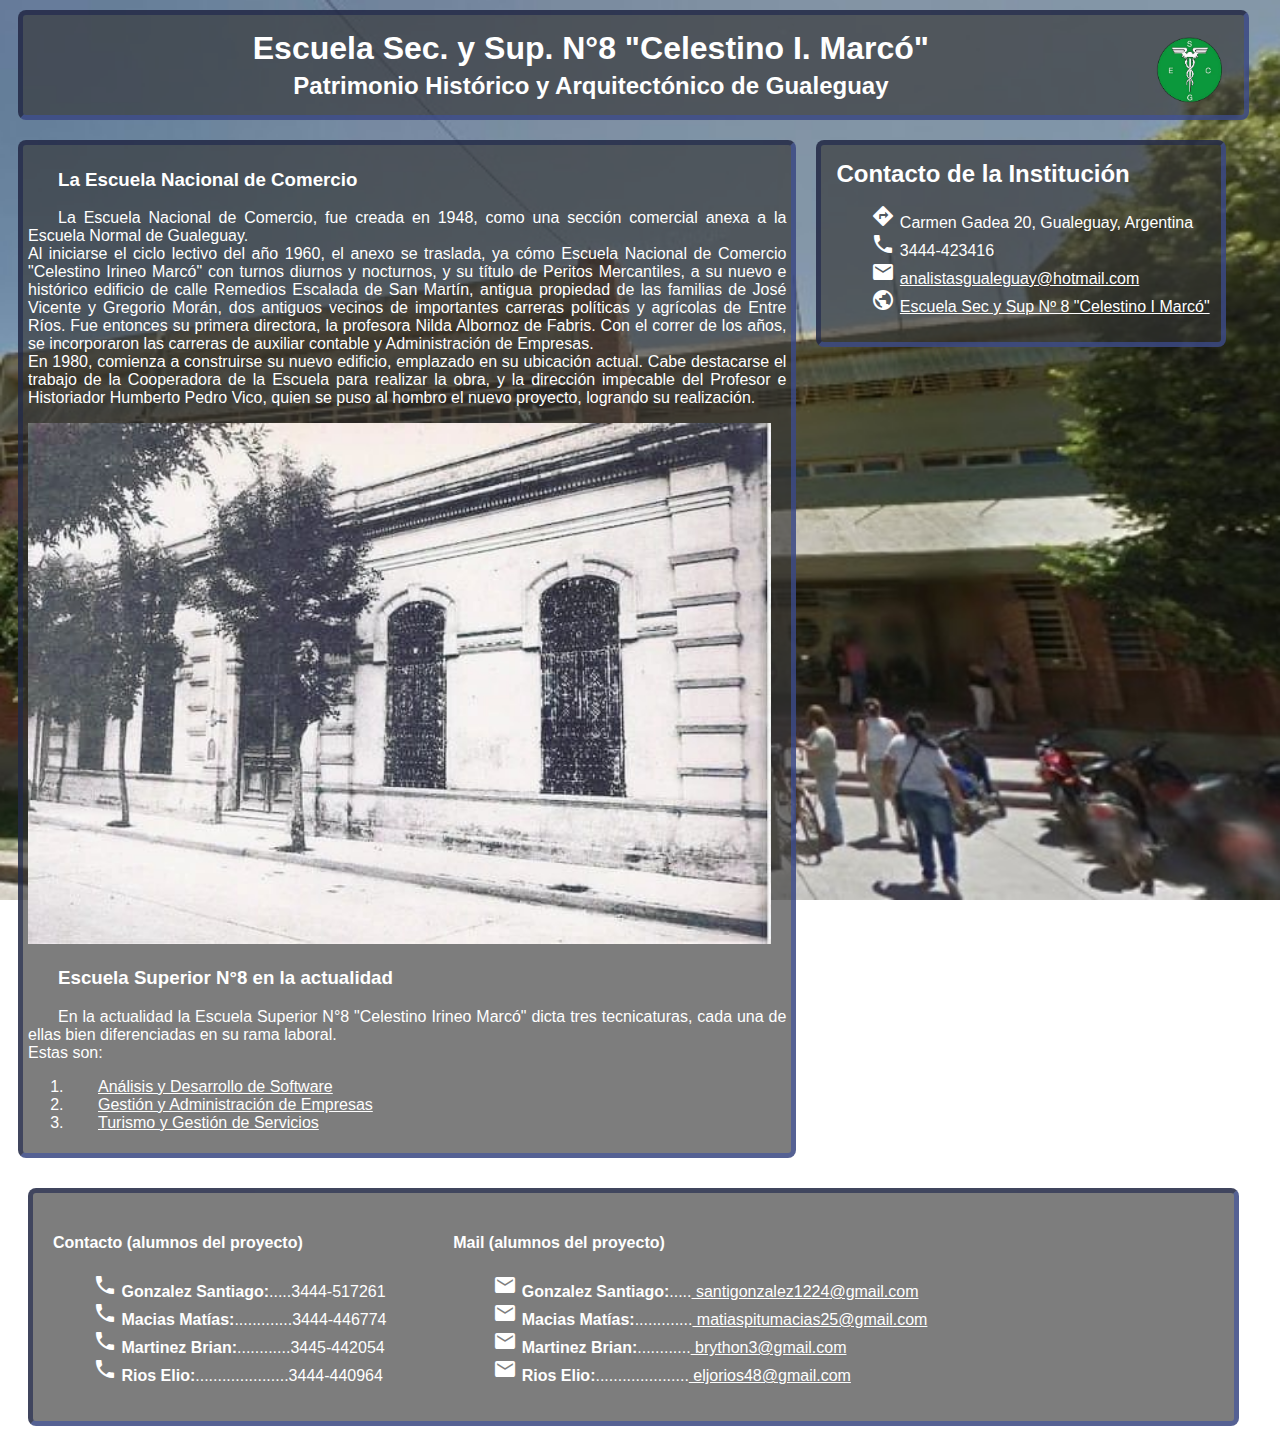
<file: index.html>
<!DOCTYPE html>
<html lang="es">
<head>
    <meta charset="UTF-8">
    <meta name="viewport" content="width=device-width, initial-scale=1.0">
    <title>Trabajo Final de UDI</title>
    <link rel="stylesheet" href="style.css">
    <link rel="icon" type="image/x-icon" href="img/escudo-escuela-comercio.png">
    <link rel="stylesheet" href="https://fonts.googleapis.com/icon?family=Material+Icons">
</head>
<body>
    <header>
        <img src="img/escudo-escuela-comercio.png" class="escudo">
        <h1>
            Escuela Sec. y Sup. N°8 "Celestino I. Marcó"
        </h1>
        <h2>
            Patrimonio Histórico y Arquitectónico de Gualeguay
        </h2>
    </header>
    <section>
        <h3>
            La Escuela Nacional de Comercio
        </h3>
        <p>
            La Escuela Nacional de Comercio, fue creada en 1948, como una sección comercial anexa 
            a la Escuela Normal de Gualeguay.<br>
            Al iniciarse el ciclo lectivo del año 1960, el anexo se traslada, ya cómo 
            Escuela Nacional de Comercio "Celestino Irineo Marcó" con turnos diurnos y nocturnos, 
            y su título de Peritos Mercantiles, a su nuevo e histórico edificio de calle 
            Remedios Escalada de San Martín, antigua propiedad de las familias de José Vicente y 
            Gregorio Morán, dos antiguos vecinos de importantes carreras políticas y agrícolas de 
            Entre Ríos. Fue entonces su primera directora, la profesora Nilda Albornoz de Fabris.
            Con el correr de los años, se incorporaron las carreras de auxiliar contable y 
            Administración de Empresas.<br>
            En 1980, comienza a construirse su nuevo edificio, emplazado en su ubicación actual.
            Cabe destacarse el trabajo de la Cooperadora de la Escuela para realizar la obra, y la 
            dirección impecable del Profesor e Historiador Humberto Pedro Vico, quien se puso al 
            hombro el nuevo proyecto, logrando su realización.
        </p>
        <img src="img/334444800_1058430471779648_1033891346542753896_n.jpg"
        alt="Foto del primer edificio de la Escuela Nacional de Comercio" class="foto">
        <h3>
            Escuela Superior N°8 en la actualidad
        </h3>
        <p>
            En la actualidad la Escuela Superior N°8 "Celestino Irineo Marcó" dicta tres tecnicaturas,
            cada una de ellas bien diferenciadas en su rama laboral.<br>Estas son:
            <ol>
                <li>
                    <a href="software.html">Análisis y Desarrollo de Software</a>
                </li>
                <li>
                    <a href="admin.html">Gestión y Administración de Empresas</a>
                </li>
                <li>
                    <a href="turismo.html">Turismo y Gestión de Servicios</a>
                </li>
            </ol>
        </p>
    </section>
    <aside>
      <h2>
        Contacto de la Institución
      </h2>
      <ul class="contacto">
        <li><i class="material-icons">directions</i>
            Carmen Gadea 20, Gualeguay, Argentina
        </li>
        <li><i class="material-icons">phone</i>
            3444-423416
        </li>
        <li><i class="material-icons">mail</i>
            <a href="mailto:analistasgualeguay@hotmail.com">
                analistasgualeguay@hotmail.com</a>
        </li>
        <li><i class="material-icons">public</i>
            <a href="https://www.facebook.com/superiorcelestinomarco" target="_blank">
                Escuela Sec y Sup Nº 8 "Celestino I Marcó"
            </a>
        </li>
      </ul>
    </aside>
    <footer>
        <div id="columna1">
            <h4>
                Contacto (alumnos del proyecto)
            </h4>
            <ul class="contacto">
                <li><i class="material-icons">phone</i>
                    <strong>Gonzalez Santiago:</strong>.....3444-517261
                </li>
                <li><i class="material-icons">phone</i>
                    <strong>Macias Matías:</strong>.............3444-446774
                </li>
                <li><i class="material-icons">phone</i>
                    <strong>Martinez Brian:</strong>............3445-442054
                </li>
                <li><i class="material-icons">phone</i>
                    <strong>Rios Elio:</strong>.....................3444-440964
                </li>
            </ul>
        </div>
        <div id="columna2">
            <h4>
                Mail (alumnos del proyecto)
            </h4>
            <ul class="contacto">
                <li><i class="material-icons">mail</i>
                    <strong>Gonzalez Santiago:</strong>.....<a href="mailto:santigonzalez1224@gmail.com">
                        santigonzalez1224@gmail.com
                    </a>
                </li>
                <li><i class="material-icons">mail</i>
                    <strong>Macias Matías:</strong>.............<a href="mailto:matiaspitumacias25@gmail.com">
                        matiaspitumacias25@gmail.com
                    </a>
                </li>
                <li><i class="material-icons">mail</i>
                    <strong>Martinez Brian:</strong>............<a href="mailto:brython3@gmail.com">
                        brython3@gmail.com
                    </a>

                </li>
                <li><i class="material-icons">mail</i>
                    <strong>Rios Elio:</strong>.....................<a href="mailto:eljorios48@gmail.com">
                        eljorios48@gmail.com
                    </a>
                </li>
            </ul>
        </div>
    </footer>
</body>
</html>
</file>
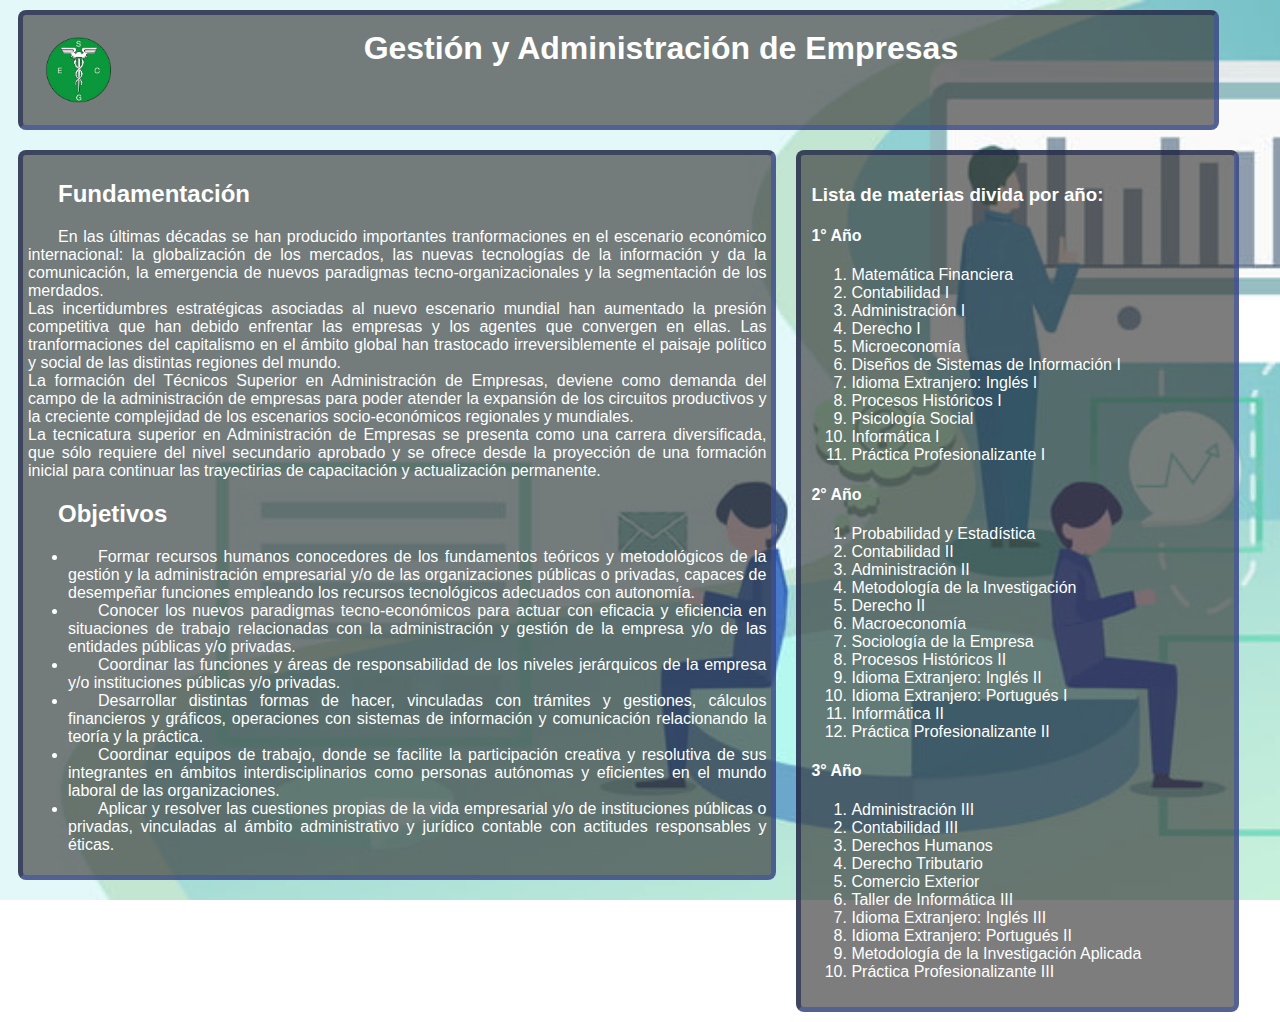
<file: admin.html>
<!DOCTYPE html>
<html lang="es">
<head>
    <meta charset="UTF-8">
    <meta name="viewport" content="width=device-width, initial-scale=1.0">
    <link rel="icon" type="image/x-icon" href="img/escudo-escuela-comercio.png">
    <link rel="stylesheet" href="tecnicaturas.css">
    <title>Tecnicatura Superior en Gestión y Administración de Empresas</title>
</head>
<body id="admin">
    <header>
        <a href="index.html"><img src="img/escudo-escuela-comercio.png" class="regreso"></a>
        <h1>
            Gestión y Administración de Empresas
        </h1>
    </header>
    <section>
        <h2>
            Fundamentación
        </h2>
        <p>
            En las últimas décadas se han producido importantes tranformaciones
            en el escenario económico internacional: la globalización de los mercados,
            las nuevas tecnologías de la información y da la comunicación, la emergencia
            de nuevos paradigmas tecno-organizacionales y la segmentación de los merdados.<br>
            Las incertidumbres estratégicas asociadas al nuevo escenario mundial han
            aumentado la presión competitiva que han debido enfrentar las empresas y los
            agentes que convergen en ellas. Las tranformaciones del capitalismo en el
            ámbito global han trastocado irreversiblemente el paisaje político y social
            de las distintas regiones del mundo.<br>
            La formación del Técnicos Superior en Administración de Empresas, deviene como
            demanda del campo de la administración de empresas para poder atender
            la expansión de los circuitos productivos y la creciente complejidad de los
            escenarios socio-económicos regionales y mundiales.<br>
            La tecnicatura superior en Administración de Empresas se presenta como una
            carrera diversificada, que sólo requiere del nivel secundario aprobado
            y se ofrece desde la proyección de una formación inicial para continuar las
            trayectirias de capacitación y actualización permanente.
        </p>
        <h2>
            Objetivos
        </h2>
        <ul>
            <li>
                Formar recursos humanos conocedores de los fundamentos teóricos y metodológicos
                de la gestión y la administración empresarial y/o de las organizaciones públicas
                o privadas, capaces de desempeñar funciones empleando los recursos tecnológicos
                adecuados con autonomía.
            </li>
            <li>
                Conocer los nuevos paradigmas tecno-económicos para actuar con eficacia y eficiencia
                en situaciones de trabajo relacionadas con la administración y gestión
                de la empresa y/o de las entidades públicas y/o privadas.
            </li>
            <li>
                Coordinar las funciones y áreas de responsabilidad de los niveles
                jerárquicos de la empresa y/o instituciones públicas y/o privadas.
            </li>
            <li>
                Desarrollar distintas formas de hacer, vinculadas con trámites y gestiones,
                cálculos financieros y gráficos, operaciones con sistemas de información
                y comunicación relacionando la teoría y la práctica.
            </li>
            <li>
                Coordinar equipos de trabajo, donde se facilite la participación creativa
                y resolutiva de sus integrantes en ámbitos interdisciplinarios como
                personas autónomas y eficientes en el mundo laboral de las organizaciones.
            </li>
            <li>
                Aplicar y resolver las cuestiones propias de la vida empresarial y/o de instituciones
                públicas o privadas, vinculadas al ámbito administrativo y jurídico
                contable con actitudes responsables y éticas.
            </li>
        </ul>
    </section>
    <aside>
        <h3>
            Lista de materias divida por año:
        </h3>
        <h4>1° Año</h4>
        <ol>
            <li>Matemática Financiera</li>
            <li>Contabilidad I</li>
            <li>Administración I</li>
            <li>Derecho I</li>
            <li>Microeconomía</li>
            <li>Diseños de Sistemas de Información I</li>
            <li>Idioma Extranjero: Inglés I</li>
            <li>Procesos Históricos I</li>
            <li>Psicología Social</li>
            <li>Informática I</li>
            <li>Práctica Profesionalizante I</li>
        </ol>
        <h4>2° Año</h4>
        <ol>
            <li>Probabilidad y Estadística</li>
            <li>Contabilidad II</li>
            <li>Administración II</li>
            <li>Metodología de la Investigación</li>
            <li>Derecho II</li>
            <li>Macroeconomía</li>
            <li>Sociología de la Empresa</li>
            <li>Procesos Históricos II</li>
            <li>Idioma Extranjero: Inglés II</li>
            <li>Idioma Extranjero: Portugués I</li>
            <li>Informática II</li>
            <li>Práctica Profesionalizante II</li>
        </ol>
        <h4>3° Año</h4>
        <ol>
            <li>Administración III</li>
            <li>Contabilidad III</li>
            <li>Derechos Humanos</li>
            <li>Derecho Tributario</li>
            <li>Comercio Exterior</li>
            <li>Taller de Informática III</li>
            <li>Idioma Extranjero: Inglés III</li>
            <li>Idioma Extranjero: Portugués II</li>
            <li>Metodología de la Investigación Aplicada</li>
            <li>Práctica Profesionalizante III</li>
        </ol>
    </aside>
</body>
</html>
</file>
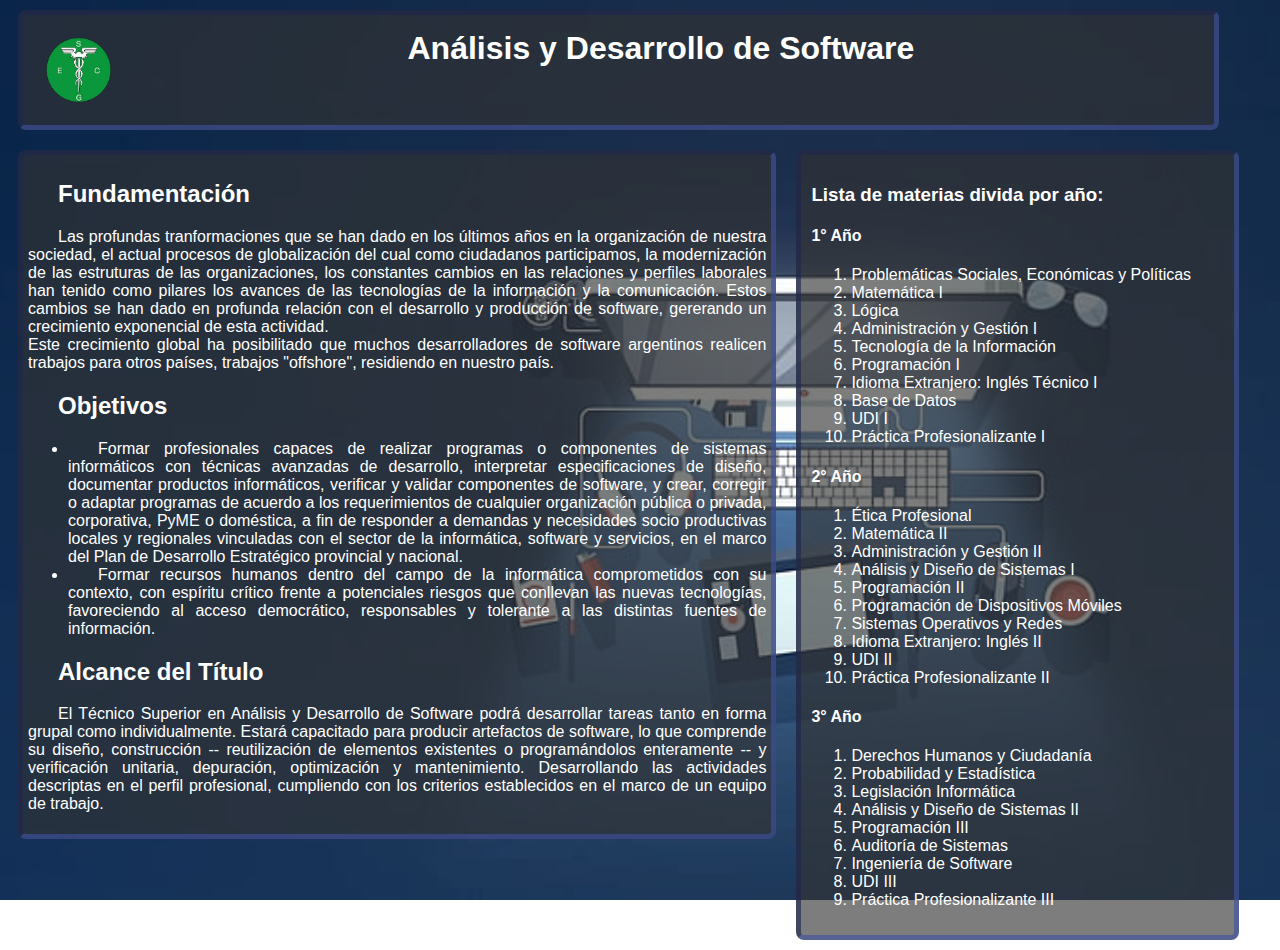
<file: software.html>
<!DOCTYPE html>
<html lang="es">
<head>
    <meta charset="UTF-8">
    <meta name="viewport" content="width=device-width, initial-scale=1.0">
    <link rel="icon" type="image/x-icon" href="img/escudo-escuela-comercio.png">
    <link rel="stylesheet" href="tecnicaturas.css">
    <title>Tecnicatura Superior en Análisis y Desarrollo de Software</title>
</head>
<body id="software">
    <header>
        <a href="index.html"><img src="img/escudo-escuela-comercio.png" class="regreso"></a>
        <h1>
            Análisis y Desarrollo de Software
        </h1>
    </header>
    <section>
        <h2>
            Fundamentación
        </h2>
        <p>
            Las profundas tranformaciones que se han dado en los últimos años
            en la organización de nuestra sociedad, el actual procesos de globalización
            del cual como ciudadanos participamos, la modernización de las estruturas
            de las organizaciones, los constantes cambios en las relaciones y perfiles
            laborales han tenido como pilares los avances de las tecnologías de
            la información y la comunicación. Estos cambios se han dado en profunda
            relación con el desarrollo y producción de software, gererando un
            crecimiento exponencial de esta actividad.<br>
            Este crecimiento global ha posibilitado que muchos desarrolladores
            de software argentinos realicen trabajos para otros países, trabajos
            "offshore", residiendo en nuestro país.
        </p>
        <h2>
            Objetivos
        </h2>
        <ul>
            <li>
                Formar profesionales capaces de realizar programas o componentes
                de sistemas informáticos con técnicas avanzadas de desarrollo,
                interpretar especificaciones de diseño, documentar productos
                informáticos, verificar y validar componentes de software, y crear,
                corregir o adaptar programas de acuerdo a los requerimientos de cualquier
                organización pública o privada, corporativa, PyME o doméstica,
                a fin de responder a demandas y necesidades socio productivas locales
                y regionales vinculadas con el sector de la informática, software y
                servicios, en el marco del Plan de Desarrollo Estratégico provincial
                y nacional.
            </li>
            <li>
                Formar recursos humanos dentro del campo de la informática comprometidos
                con su contexto, con espíritu crítico frente a potenciales riesgos que conllevan
                las nuevas tecnologías, favoreciendo al acceso democrático,
                responsables y tolerante a las distintas fuentes de información.
            </li>
        </ul>
        <h2>
            Alcance del Título
        </h2>
        <p>
            El Técnico Superior en Análisis y Desarrollo de Software podrá desarrollar tareas
            tanto en forma grupal como individualmente. Estará capacitado para producir
            artefactos de software, lo que comprende su diseño, construcción -- reutilización
            de elementos existentes o programándolos enteramente -- y verificación unitaria,
            depuración, optimización y mantenimiento. Desarrollando las actividades descriptas en el
            perfil profesional, cumpliendo con los criterios establecidos en el marco de un
            equipo de trabajo.
        </p>
    </section>
    <aside>
        <h3>
            Lista de materias divida por año:
        </h3>
        <h4>1° Año</h4>
        <ol>
            <li>Problemáticas Sociales, Económicas y Políticas</li>
            <li>Matemática I</li>
            <li>Lógica</li>
            <li>Administración y Gestión I</li>
            <li>Tecnología de la Información</li>
            <li>Programación I</li>
            <li>Idioma Extranjero: Inglés Técnico I</li>
            <li>Base de Datos</li>
            <li>UDI I</li>
            <li>Práctica Profesionalizante I</li>
        </ol>
        <h4>2° Año</h4>
        <ol>
            <li>Ética Profesional</li>
            <li>Matemática II</li>
            <li>Administración y Gestión II</li>
            <li>Análisis y Diseño de Sistemas I</li>
            <li>Programación II</li>
            <li>Programación de Dispositivos Móviles</li>
            <li>Sistemas Operativos y Redes</li>
            <li>Idioma Extranjero: Inglés II</li>
            <li>UDI II</li>
            <li>Práctica Profesionalizante II</li>
        </ol>
        <h4>3° Año</h4>
        <ol>
            <li>Derechos Humanos y Ciudadanía</li>
            <li>Probabilidad y Estadística</li>
            <li>Legislación Informática</li>
            <li>Análisis y Diseño de Sistemas II</li>
            <li>Programación III</li>
            <li>Auditoría de Sistemas</li>
            <li>Ingeniería de Software</li>
            <li>UDI III</li>
            <li>Práctica Profesionalizante III</li>
        </ol>
    </aside>
</body>
</html>
</file>
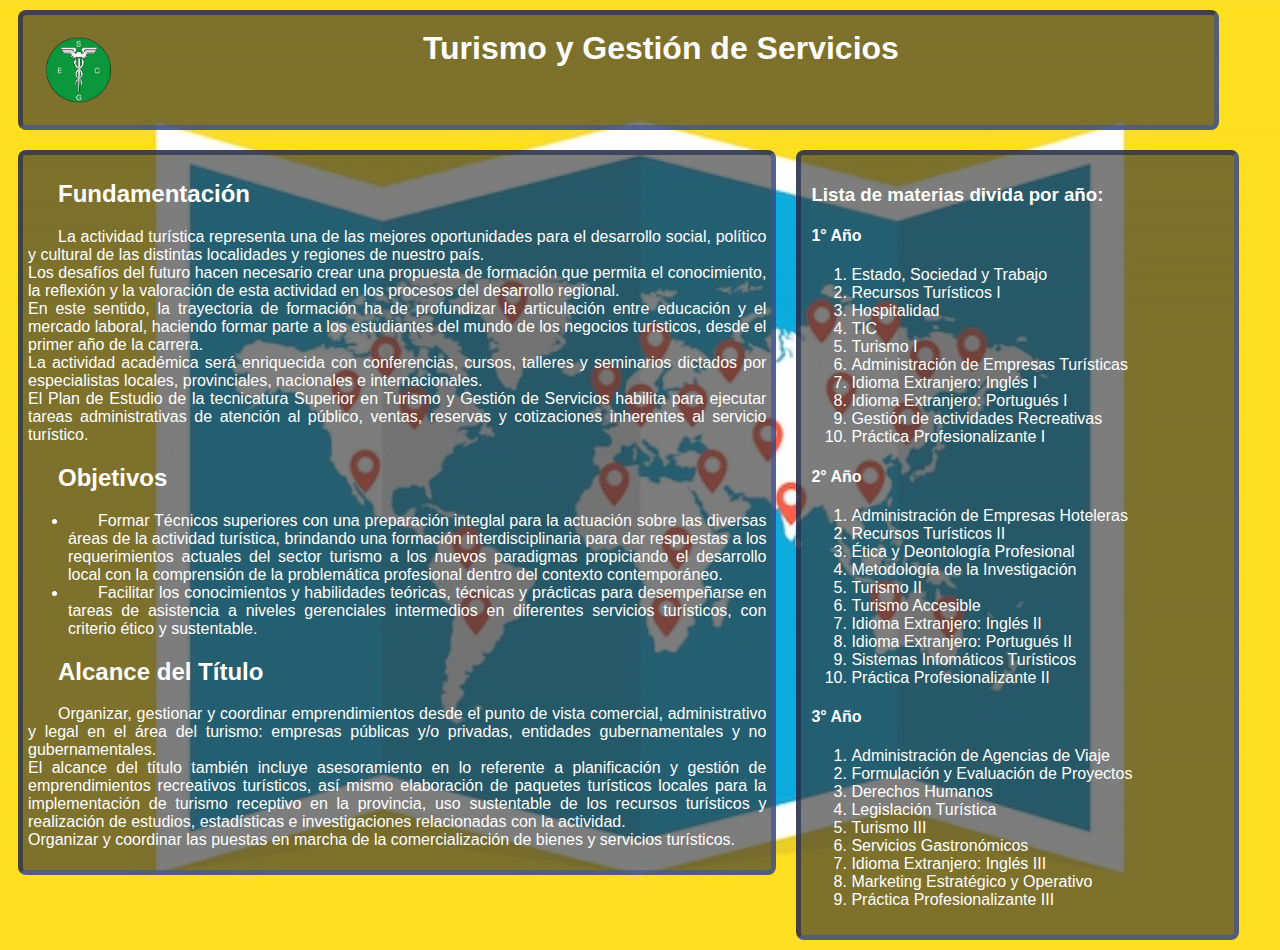
<file: turismo.html>
<!DOCTYPE html>
<html lang="es">
<head>
    <meta charset="UTF-8">
    <meta name="viewport" content="width=device-width, initial-scale=1.0">
    <link rel="icon" type="image/x-icon" href="img/escudo-escuela-comercio.png">
    <link rel="stylesheet" href="tecnicaturas.css">
    <title>Tecnicatura Superior en Turismo y Gestión de Servicios</title>
</head>
<body id="turismo">
    <header>
        <a href="index.html"><img src="img/escudo-escuela-comercio.png" class="regreso"></a>
        <h1>
            Turismo y Gestión de Servicios
        </h1>
    </header>
    <section>
        <h2>
            Fundamentación
        </h2>
        <p>
            La actividad turística representa una de las mejores oportunidades
            para el desarrollo social, político y cultural de las distintas localidades
            y regiones de nuestro país.<br>
            Los desafíos del futuro hacen necesario crear una propuesta de formación
            que permita el conocimiento, la reflexión y la valoración de esta actividad
            en los procesos del desarrollo regional.<br>
            En este sentido, la trayectoria de formación ha de profundizar la
            articulación entre educación y el mercado laboral, haciendo formar parte
            a los estudiantes del mundo de los negocios turísticos, desde
            el primer año de la carrera.<br>
            La actividad académica será enriquecida con conferencias, cursos,
            talleres y seminarios dictados por especialistas locales, provinciales,
            nacionales e internacionales.<br>
            El Plan de Estudio de la tecnicatura Superior en Turismo y Gestión
            de Servicios habilita para ejecutar tareas administrativas de atención al
            público, ventas, reservas y cotizaciones inherentes al servicio turístico.
        </p>
        <h2>
            Objetivos
        </h2>
        <ul>
            <li>
                Formar Técnicos superiores con una preparación integlal para la actuación
                sobre las diversas áreas de la actividad turística, brindando una formación
                interdisciplinaria para dar respuestas a los requerimientos actuales del sector
                turismo a los nuevos paradigmas propiciando el desarrollo local
                con la comprensión de la problemática profesional dentro del contexto
                contemporáneo.
            </li>
            <li>
                Facilitar los conocimientos y habilidades teóricas, técnicas y prácticas
                para desempeñarse en tareas de asistencia a niveles gerenciales intermedios
                en diferentes servicios turísticos, con criterio ético y sustentable.
            </li>
        </ul>
        <h2>
            Alcance del Título
        </h2>
        <p>
            Organizar, gestionar y coordinar emprendimientos desde el punto de vista
            comercial, administrativo y legal en el área del turismo: empresas públicas
            y/o privadas, entidades gubernamentales y no gubernamentales.<br>
            El alcance del título también incluye asesoramiento en lo referente
            a planificación y gestión de emprendimientos recreativos turísticos,
            así mismo elaboración de paquetes turísticos locales para la implementación
            de turismo receptivo en la provincia, uso sustentable de los recursos turísticos
            y realización de estudios, estadísticas e investigaciones relacionadas con
            la actividad.<br>
            Organizar y coordinar las puestas en marcha de la comercialización de bienes
            y servicios turísticos.
        </p>
    </section>
    <aside>
        <h3>
            Lista de materias divida por año:
        </h3>
        <h4>1° Año</h4>
        <ol>
            <li>Estado, Sociedad y Trabajo</li>
            <li>Recursos Turísticos I</li>
            <li>Hospitalidad</li>
            <li>TIC</li>
            <li>Turismo I</li>
            <li>Administración de Empresas Turísticas</li>
            <li>Idioma Extranjero: Inglés I</li>
            <li>Idioma Extranjero: Portugués I</li>
            <li>Gestión de actividades Recreativas</li>
            <li>Práctica Profesionalizante I</li>
        </ol>
        <h4>2° Año</h4>
        <ol>
            <li>Administración de Empresas Hoteleras</li>
            <li>Recursos Turísticos II</li>
            <li>Ética y Deontología Profesional</li>
            <li>Metodología de la Investigación</li>
            <li>Turismo II</li>
            <li>Turismo Accesible</li>
            <li>Idioma Extranjero: Inglés II</li>
            <li>Idioma Extranjero: Portugués II</li>
            <li>Sistemas Infomáticos Turísticos</li>
            <li>Práctica Profesionalizante II</li>
        </ol>
        <h4>3° Año</h4>
        <ol>
            <li>Administración de Agencias de Viaje</li>
            <li>Formulación y Evaluación de Proyectos</li>
            <li>Derechos Humanos</li>
            <li>Legislación Turística</li>
            <li>Turismo III</li>
            <li>Servicios Gastronómicos</li>
            <li>Idioma Extranjero: Inglés III</li>
            <li>Marketing Estratégico y Operativo</li>
            <li>Práctica Profesionalizante III</li>
        </ol>
    </aside>
</body>
</html>
</file>
<file: style.css>
/*Resposive Web Design*/

*¨{
    box-sizing: border-box;
}

/*Estilo del Body*/

body{
    background-image: url(img/Anotación\ 2023-11-08\ 213519.jpg);
    background-repeat: no-repeat;
    background-attachment: fixed;
    background-position: center;
    background-size: cover;
    color: #ffffff;
}

a{
    color: white;
}

/*Estilo del Header*/

header{
    text-align: center;
    width: 95%;/*Espacio que ocupa en pantalla*/
    height: auto;
    border: inset 5px #3f52a1a2;
    border-radius: 8px;
    background-color: #333333a2;
    margin: 10px;
    padding: 10px;
    font-family: Arial, Helvetica, sans-serif;
}

.escudo{/*Dimensiones del escudo dentro del header y su ubicación dentro del mismo*/
    width: 90px;
    height: 90px;
    float: right;
}

h1{
    margin: 5px;
}

h2{
    margin: 5px;
}

/*Estilo del Section*/

section{
    text-align: justify;
    text-indent: 30px;
    width: 60%;/*Espacio que ocupa en pantalla*/
    border: inset 5px #3f52a1a2;
    border-radius: 8px;
    padding: 5px;
    float: left;
    height: auto;
    margin: 10px;
    background-color: #333333a2;
    font-family: Arial, Helvetica, sans-serif;
}

.foto{
    width: 98%;
    height: auto;
}

/*Estilo del Aside*/

aside{
    border: inset 5px #3f52a1a2;
    border-radius: 8px;
    width: 30%;/*Espacio que ocupa en pantalla*/
    float: left;
    margin: 10px;
    padding: 10px;
    background-color: #333333a2;
    font-family: Arial, Helvetica, sans-serif;
}

/*Estilo del Footer*/

footer{
    top: auto;/*Posición que ubica en relación a la parte superior de la pantalla*/
    width: 95%;/*Espacio que ocupa en pantalla*/
    border: inset 5px #3f52a1a2;
    border-radius: 8px;
    margin: 20px;
    position: relative;
    float: left;
    height: auto;
    background-color: #333333a2;
    font-family: Arial, Helvetica, sans-serif;
}

.contacto{
    list-style: none;
}

#columna1{
    width: 30%;/*Espacio que ocupa dentro del footer*/
    height: auto;
    margin: 20px;
    float: left;
}

#columna2{
    width: 45%;/*Espacio que ocupa dentro del footer*/
    height: auto;
    margin: 20px;
    float: left;
}
</file>
<file: tecnicaturas.css>
/*Responsive Web Design*/

*{
    box-sizing: border-box;
}
 /*Fondo de pantalla de cada una de las páginas*/
#admin{
    background-image: url(img/WhatsApp\ Image\ 2023-11-11\ at\ 18.33.32\ \(1\).jpeg);
    background-attachment: fixed;
    background-repeat: no-repeat;
    background-size: cover;
}

#turismo{
    background-image: url(img/WhatsApp\ Image\ 2023-11-11\ at\ 18.33.31.jpeg);
    background-attachment: fixed;
    background-repeat: no-repeat;
    background-size: cover;
}

#software{
    background-image: url(img/WhatsApp\ Image\ 2023-11-11\ at\ 18.33.32.jpeg);
    background-attachment: fixed;
    background-repeat: no-repeat;
    background-size: cover;
}

/*Estilo del Header*/

header{
    text-align: center;
    width: 95%;/*Espacio que ocupa en pantalla*/
    height: 120px;
    border: inset 5px #3f52a1a2;
    border-radius: 8px;
    background-color: #333333a2;
    margin: 10px;
    padding: 10px;
    font-family: Arial, Helvetica, sans-serif;
    color: white;
}

h1{
    margin: 5px;
}

.regreso{/*Dimensiones del escudo dentro del header y su ubicación dentro del mismo*/
    width: 90px;
    height: 90px;
    float: left;
}

/*Estilo del Section*/

section{
    text-align: justify;
    text-indent: 30px;
    width: 60%;/*Espacio que ocupa en pantalla*/
    border: inset 5px #3f52a1a2;
    border-radius: 8px;
    padding: 5px;
    float: left;
    height: auto;
    margin: 10px;
    background-color: #333333a2;
    font-family: Arial, Helvetica, sans-serif;
    color: white;
}

p{
    text-align: justify;
}

/*Estilo del Aside*/

aside{
    border: inset 5px #3f52a1a2;
    border-radius: 8px;
    width: 35%;/*Espacio que ocupa en pantalla*/
    float: left;
    margin: 10px;
    padding: 10px;
    background-color: #333333a2;
    font-family: Arial, Helvetica, sans-serif;
    color: white;
}
</file>
